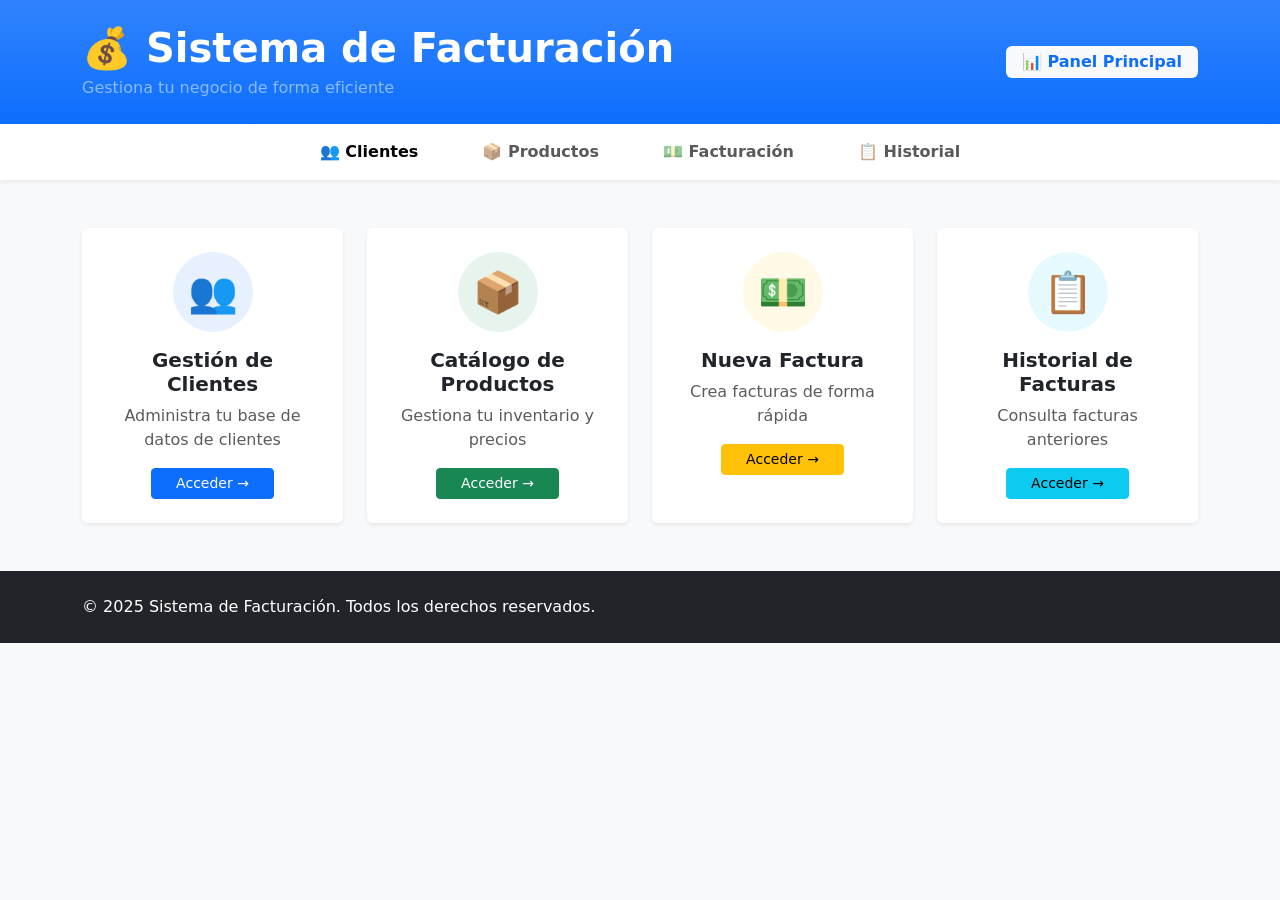
<file: index.html>
<!DOCTYPE html>
<html lang="es">
  <head>
    <meta charset="UTF-8" />
    <meta name="viewport" content="width=device-width, initial-scale=1" />
    <title>Sistema de Facturación</title>

    <link
      rel="stylesheet"
      href="./public/lib/bootstrap-5.3.6-dist/css/bootstrap.min.css"
    />
  </head>

  <body class="bg-light">
    <!-- Encabezado de pagina principal -->
    <header class="bg-primary bg-gradient shadow-sm">
      <div class="container">
        <div class="row align-items-center py-4">
          <div class="col-md-8">
            <h1 class="text-white mb-0 fw-bold">💰 Sistema de Facturación</h1>
            <p class="text-white-50 mb-0 mt-1">
              Gestiona tu negocio de forma eficiente
            </p>
          </div>
          <div class="col-md-4 text-end">
            <span class="badge bg-light text-primary fs-6 px-3 py-2">
              📊 Panel Principal
            </span>
          </div>
        </div>
      </div>
    </header>

    <!-- Menu principal -->
    <nav
      class="navbar navbar-expand-lg navbar-light bg-white shadow-sm sticky-top"
    >
      <div class="container">
        <button
          class="navbar-toggler"
          type="button"
          data-bs-toggle="collapse"
          data-bs-target="#navbarNav"
        >
          <span class="navbar-toggler-icon"></span>
        </button>
        <div class="collapse navbar-collapse" id="navbarNav">
          <ul class="navbar-nav mx-auto">
            <li class="nav-item mx-2">
              <a
                class="nav-link active fw-semibold px-4 py-2 rounded-pill"
                href="clientes.html"
              >
                👥 Clientes
              </a>
            </li>
            <li class="nav-item mx-2">
              <a
                class="nav-link fw-semibold px-4 py-2 rounded-pill"
                href="productos.html"
              >
                📦 Productos
              </a>
            </li>
            <li class="nav-item mx-2">
              <a
                class="nav-link fw-semibold px-4 py-2 rounded-pill"
                href="facturacion.html"
              >
                💵 Facturación
              </a>
            </li>
            <li class="nav-item mx-2">
              <a
                class="nav-link fw-semibold px-4 py-2 rounded-pill"
                href="facturas.html"
              >
                📋 Historial
              </a>
            </li>
          </ul>
        </div>
      </div>
    </nav>

    <!-- Accesos rapidos -->
    <main class="container my-5">
      <div class="row g-4 mb-5">
        <div class="col-md-6 col-lg-3">
          <div class="card h-100 border-0 shadow-sm">
            <div class="card-body text-center p-4">
              <div
                class="bg-primary bg-opacity-10 rounded-circle d-inline-flex align-items-center justify-content-center mb-3"
                style="width: 80px; height: 80px"
              >
                <span class="fs-1">👥</span>
              </div>
              <h5 class="card-title fw-bold mb-2">Gestión de Clientes</h5>
              <p class="card-text text-muted mb-3">
                Administra tu base de datos de clientes
              </p>
              <a href="clientes.html" class="btn btn-primary btn-sm px-4">
                Acceder →
              </a>
            </div>
          </div>
        </div>

        <div class="col-md-6 col-lg-3">
          <div class="card h-100 border-0 shadow-sm">
            <div class="card-body text-center p-4">
              <div
                class="bg-success bg-opacity-10 rounded-circle d-inline-flex align-items-center justify-content-center mb-3"
                style="width: 80px; height: 80px"
              >
                <span class="fs-1">📦</span>
              </div>
              <h5 class="card-title fw-bold mb-2">Catálogo de Productos</h5>
              <p class="card-text text-muted mb-3">
                Gestiona tu inventario y precios
              </p>
              <a href="productos.html" class="btn btn-success btn-sm px-4">
                Acceder →
              </a>
            </div>
          </div>
        </div>

        <div class="col-md-6 col-lg-3">
          <div class="card h-100 border-0 shadow-sm">
            <div class="card-body text-center p-4">
              <div
                class="bg-warning bg-opacity-10 rounded-circle d-inline-flex align-items-center justify-content-center mb-3"
                style="width: 80px; height: 80px"
              >
                <span class="fs-1">💵</span>
              </div>
              <h5 class="card-title fw-bold mb-2">Nueva Factura</h5>
              <p class="card-text text-muted mb-3">
                Crea facturas de forma rápida
              </p>
              <a href="facturacion.html" class="btn btn-warning btn-sm px-4">
                Acceder →
              </a>
            </div>
          </div>
        </div>

        <div class="col-md-6 col-lg-3">
          <div class="card h-100 border-0 shadow-sm">
            <div class="card-body text-center p-4">
              <div
                class="bg-info bg-opacity-10 rounded-circle d-inline-flex align-items-center justify-content-center mb-3"
                style="width: 80px; height: 80px"
              >
                <span class="fs-1">📋</span>
              </div>
              <h5 class="card-title fw-bold mb-2">Historial de Facturas</h5>
              <p class="card-text text-muted mb-3">
                Consulta facturas anteriores
              </p>
              <a href="facturas.html" class="btn btn-info btn-sm px-4">
                Acceder →
              </a>
            </div>
          </div>
        </div>
      </div>
    </main>
    <!-- Pie de pagina es aqui-->
    <footer class="bg-dark text-white py-4 mt-auto">
      <div class="container">
        <div class="row align-items-center">
          <div class="col-md-6 col-12 text-center text-md-start">
            <p class="mb-0">
              &copy; 2025 Sistema de Facturación. Todos los derechos reservados.
            </p>
          </div>
        </div>
      </div>
    </footer>
    <script src="./public/js/app.js"></script>
    <script src="./public/lib/bootstrap-5.3.6-dist/js/bootstrap.bundle.min.js"></script>
  </body>
</html>
</file>
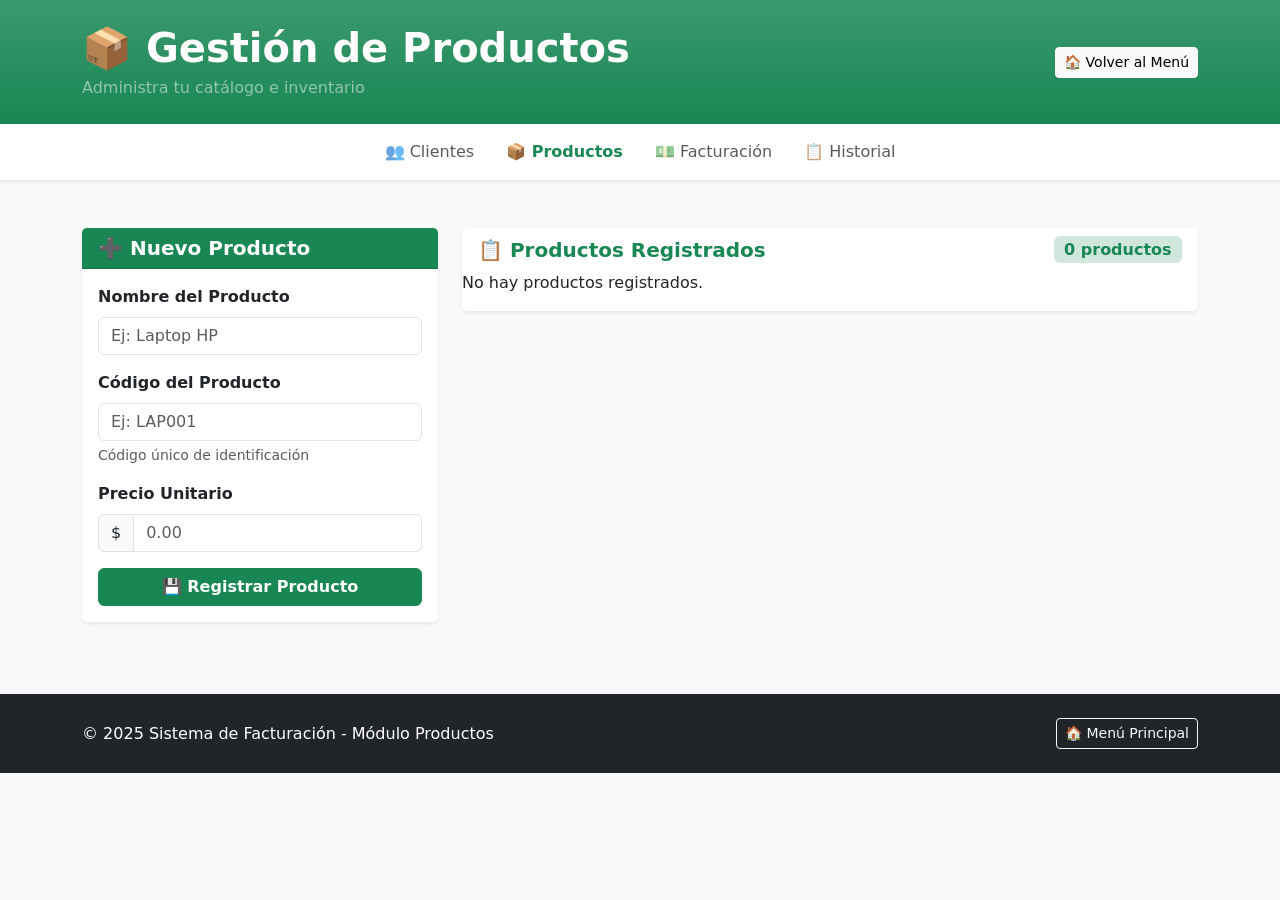
<file: productos.html>
<!DOCTYPE html>
<html lang="es">

<head>
  <meta charset="UTF-8">
  <meta name="viewport" content="width=device-width, initial-scale=1">
  <title>Productos — Facturación</title>
  <link rel="stylesheet" href="./public/lib/bootstrap-5.3.6-dist/css/bootstrap.min.css">
</head>

<body class="bg-light">
  <!-- Encabezado de pagina -->
  <header class="bg-success bg-gradient shadow-sm">
    <div class="container">
      <div class="row align-items-center py-4">
        <div class="col-md-8">
          <h1 class="text-white mb-0 fw-bold">
            📦 Gestión de Productos
          </h1>
          <p class="text-white-50 mb-0 mt-1">Administra tu catálogo e inventario</p>
        </div>
        <div class="col-md-4 text-end">
          <a href="index.html" class="btn btn-light btn-sm">
            🏠 Volver al Menú
          </a>
        </div>
      </div>
    </div>
  </header>

  <!-- Menu de navegación -->
  <nav class="navbar navbar-expand-lg navbar-light bg-white shadow-sm">
    <div class="container">
      <div class="navbar-nav mx-auto">
        <a class="nav-link px-3" href="clientes.html">👥 Clientes</a>
        <a class="nav-link active px-3 fw-bold text-success" href="productos.html">📦 Productos</a>
        <a class="nav-link px-3" href="facturacion.html">💵 Facturación</a>
        <a class="nav-link px-3" href="facturas.html">📋 Historial</a>
      </div>
    </div>
  </nav>

  <main class="container my-5">
    <div class="row">
      <!-- Formulario de registro de productos -->
      <div class="col-lg-4 mb-4">
        <div class="card border-0 shadow-sm h-100">
          <div class="card-header bg-success text-white">
            <h5 class="mb-0 fw-bold">➕ Nuevo Producto</h5>
          </div>
          <div class="card-body">
            <form id="producto-form">
              <div class="mb-3">
                <label for="nombre-producto" class="form-label fw-semibold">Nombre del Producto</label>
                <input type="text" class="form-control" id="nombre-producto" placeholder="Ej: Laptop HP" required>
              </div>

              <div class="mb-3">
                <label for="codigo-producto" class="form-label fw-semibold">Código del Producto</label>
                <input type="text" class="form-control" id="codigo-producto" placeholder="Ej: LAP001" required>
                <div class="form-text">Código único de identificación</div>
              </div>

              <div class="mb-3">
                <label for="precio-producto" class="form-label fw-semibold">Precio Unitario</label>
                <div class="input-group">
                  <span class="input-group-text">$</span>
                  <input type="number" class="form-control" id="precio-producto" step="0.01" min="0" placeholder="0.00"
                    required>
                </div>
              </div>
              <button type="submit" class="btn btn-success w-100 fw-semibold">
                💾 Registrar Producto
              </button>
            </form>
          </div>
        </div>
      </div>

      <!-- Espacio para listar los productos -->
      <div class="col-lg-8">
        <div class="card border-0 shadow-sm">
          <div class="card-header bg-white border-0 d-flex justify-content-between align-items-center">
            <h5 class="mb-0 fw-bold text-success">
              📋 Productos Registrados
            </h5>
            <span class="badge bg-success-subtle text-success fs-6" id="contador-productos">
              0 productos
            </span>
          </div>
          <div class="card-body p-0">
            <div id="productos-lista">
              <!-- Texto que se muestra cuando no hay productos -->
              <div class="text-center py-5" id="mensaje-vacio">
                <div class="text-muted mb-3">
                  <span class="fs-1">📦</span>
                </div>
                <h6 class="text-muted">No hay productos registrados</h6>
                <p class="text-muted small mb-0">Agrega tu primer producto usando el formulario</p>
              </div>
            </div>
          </div>
        </div>
      </div>
    </div>
  </main>

  <!-- Pie de pagina -->
  <footer class="bg-dark text-white py-4 mt-5">
    <div class="container">
      <div class="row align-items-center">
        <div class="col-md-6">
          <p class="mb-0">&copy; 2025 Sistema de Facturación - Módulo Productos</p>
        </div>
        <div class="col-md-6 text-end">
          <a href="index.html" class="btn btn-outline-light btn-sm">
            🏠 Menú Principal
          </a>
        </div>
      </div>
    </div>
  </footer>
  <script src="./public/js/app.js"></script>
  <script src="./public/lib/bootstrap-5.3.6-dist/js/bootstrap.bundle.min.js"></script>

</body>
</html>
</file>
